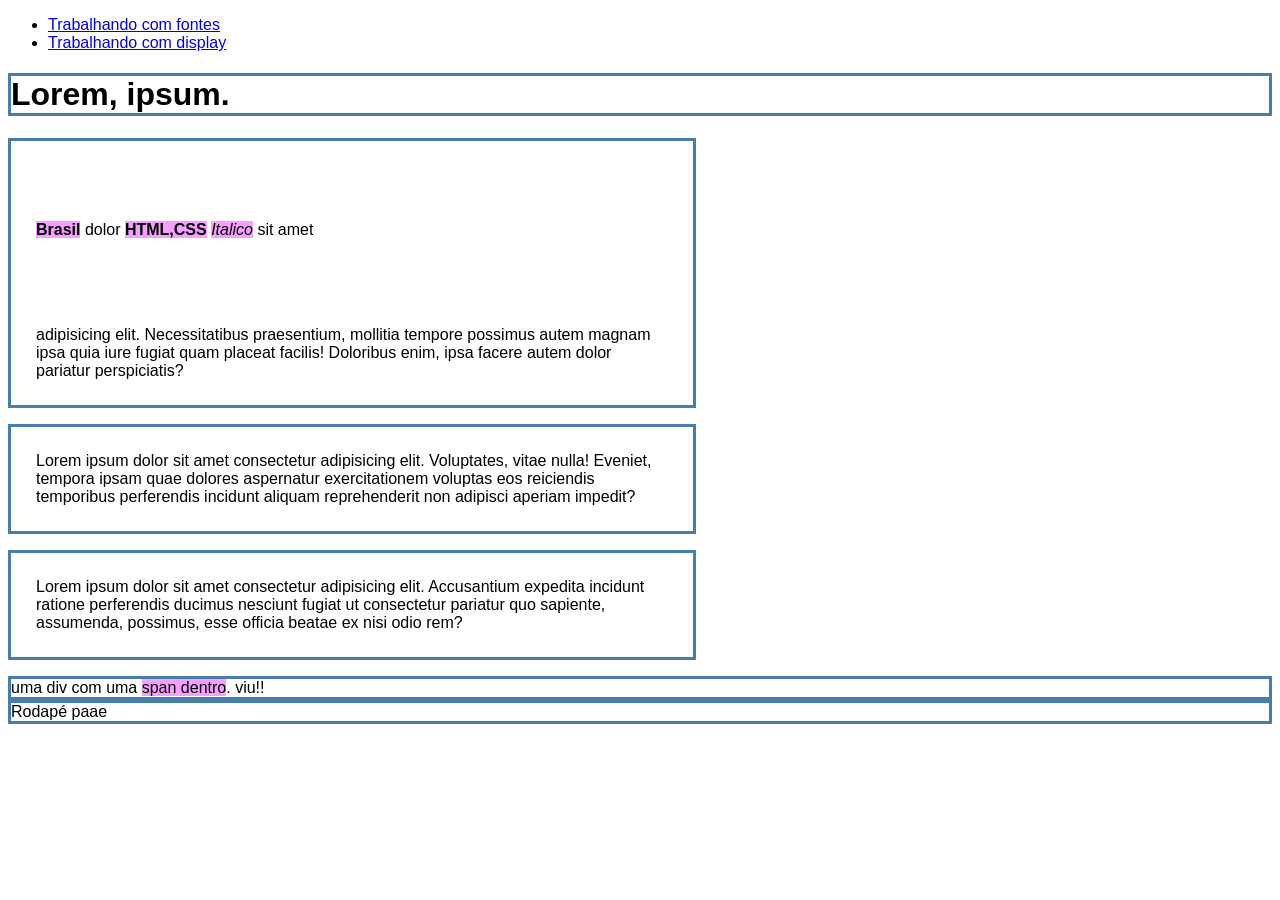
<file: pages/display.html>
<!DOCTYPE html>
<html lang="pt-br">
<head>
    <meta charset="UTF-8">
    <meta name="viewport" content="width=device-width, initial-scale=1.0">
    <meta name="author" content="Matheus Hermida">
    <meta name="description" content="Resumos das aulas de HTML e CSS">
    <meta name="keywords" content="html5, css, tecnologia">
    <title>Resumo | Display</title>

    <style>
        body{
            font-family: sans-serif;
        }
        h1, p, div, footer{
            border: 3px solid rgb(70, 126, 175);
        }
        p{
            width: 50%;
            padding: 25px;
        }

        b, strong, i, em, span{
            background-color: rgb(247, 159, 255);
        }

        em{
            height: 50px;
            width: 200px;
            margin: 5px;
            padding: 50px;
            display: inline-block;
            visibility: hidden;
        }
    </style>

</head>
<body>
    <header>
<nav>
            <ul>
                <li>
                    <a href="./pages/fontes.html">Trabalhando com fontes</a>
                </li>
                <li>
                    <a href="./pages/display.html">Trabalhando com display</a>
                </li>
            </ul>
        </nav>
    </header>

    <main>
        <h1>Lorem, ipsum.</h1>

        <p><b>Brasil</b> dolor <strong>HTML,CSS</strong> <i>Italico</i> sit amet <em>Italico2</em>adipisicing elit. Necessitatibus praesentium, mollitia
         tempore possimus autem magnam ipsa quia iure fugiat quam placeat facilis! Doloribus enim, ipsa 
         facere autem dolor pariatur perspiciatis?</p>

        <p> Lorem ipsum dolor sit amet consectetur adipisicing elit. Voluptates, vitae nulla! Eveniet, tempora
            ipsam quae dolores aspernatur exercitationem voluptas eos reiciendis temporibus perferendis incidunt
            aliquam reprehenderit non adipisci aperiam impedit?</p>

        <p> Lorem ipsum dolor sit amet consectetur adipisicing elit. Accusantium expedita incidunt ratione perferendis
            ducimus nesciunt fugiat ut consectetur pariatur quo sapiente, assumenda, possimus, esse officia beatae ex nisi
            odio rem?</p>

         <div>uma div com uma <span>span dentro</span>. viu!!</div>   

    </main>

    <footer>
        Rodapé paae
    </footer>
</body>
</html>
</file>
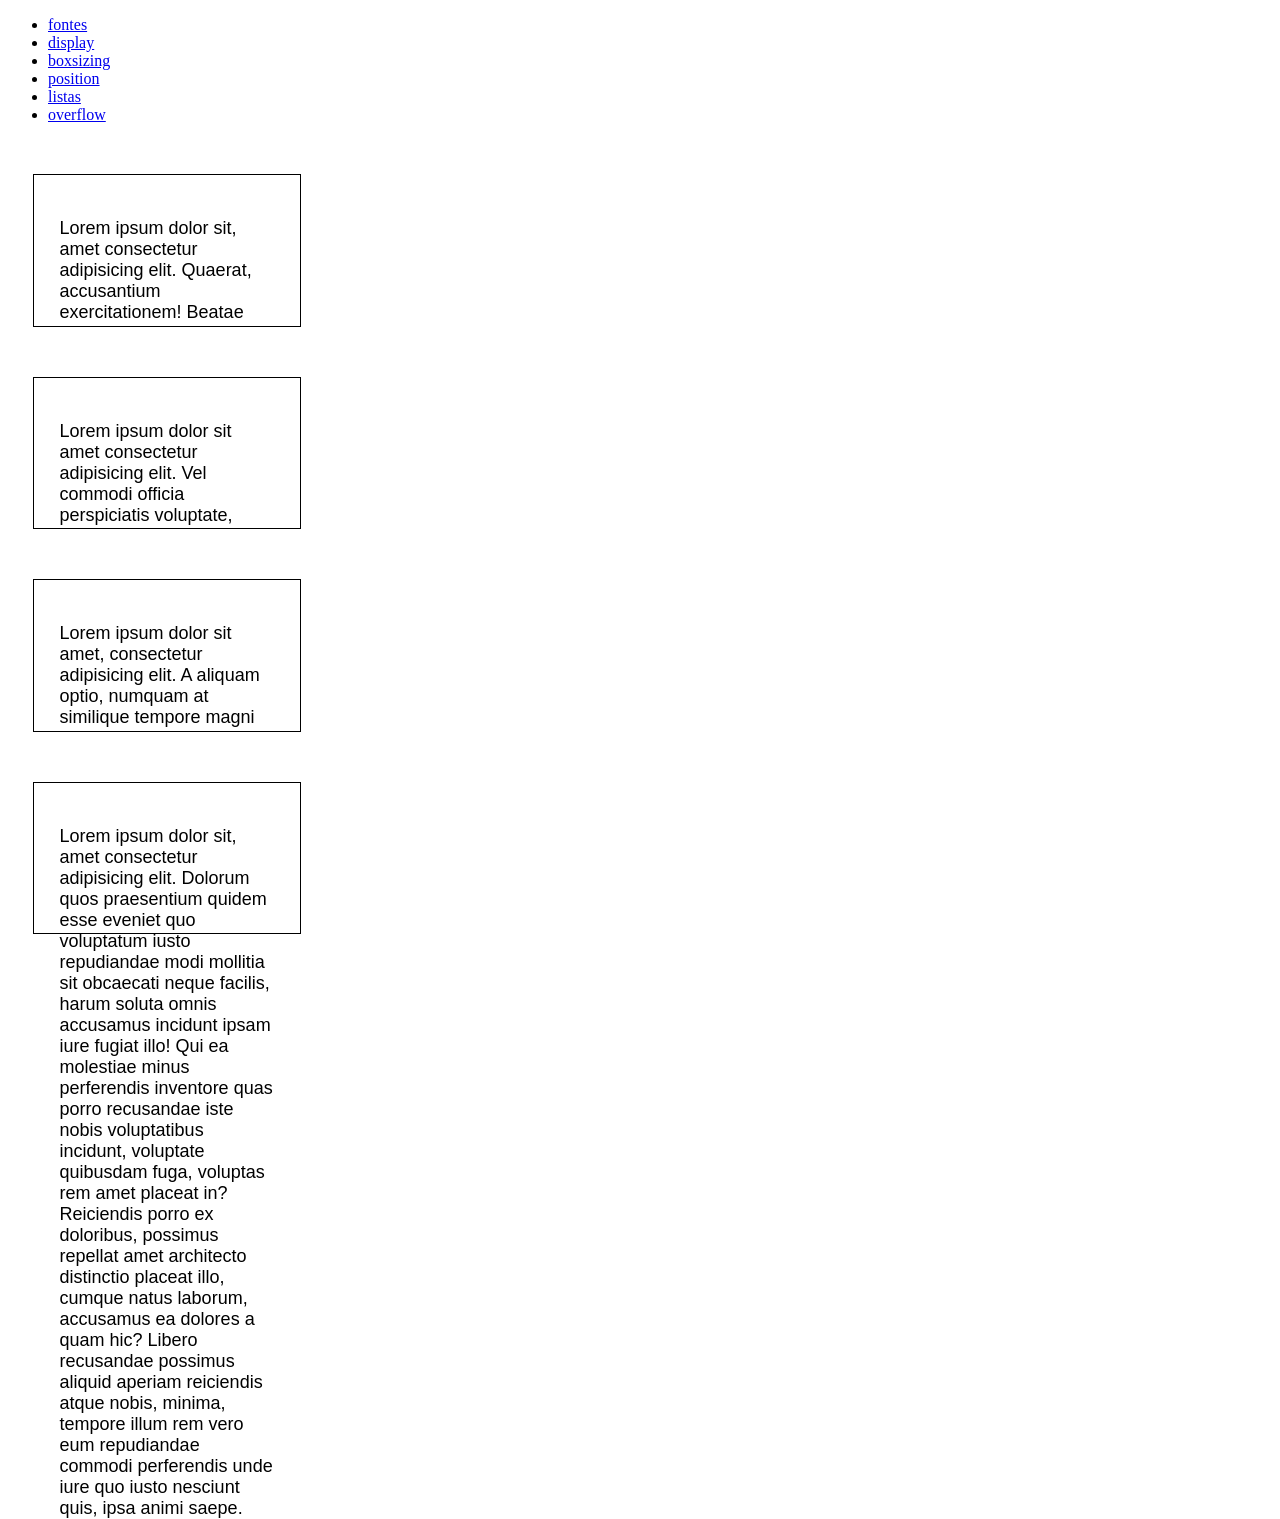
<file: pages/overflow.html>
<!DOCTYPE html>
<html lang="pt-br">
<head>
    <meta charset="UTF-8">
    <meta name="viewport" content="width=device-width, initial-scale=1.0">
    <meta name="author" content="Matheus Hermida">
    <meta name="description" content="Resumos das aulas de HTML e CSS">
    <meta name="keywords" content="html5, css, tecnologia">
    <title>Resumo das aulas de HTML</title>

    <style>
        div{
            padding: 2%;
            margin: 50px 2%;
            border: 1px solid black;
            width: 17%;
            height: 100px;
            font-family: sans-serif;
            font-size: 18px;
        }

        .div1{
            overflow: hidden;
        }
        .div2{
            overflow: scroll;
        }
        .div3{
            overflow: auto;
        }
        .div4{
            overflow: visible;
        }
    </style>

</head>
<body>
    <header>
<nav>
            <ul>
                <li>
                    <a href="./pages/fontes.html">fontes</a>
                </li>
                <li>
                    <a href="./pages/display.html">display</a>
                </li>
                 <li>
                    <a href="./pages/boxsizing.html">boxsizing</a>
                </li>
                 <li>
                    <a href="./pages/position.html">position</a>
                </li>
                  <li>
                    <a href="./pages/listas.html">listas</a>
                </li>
                  <li>
                    <a href="./pages/overflow.html">overflow</a>
                </li>
            </ul>
        </nav>
    </header>

    <main>
        <div class="div1">
            <p>Lorem ipsum dolor sit, amet consectetur adipisicing elit. Quaerat, accusantium exercitationem! Beatae itaque modi dolor minus dolorem debitis error sed quo nemo odio? Asperiores accusamus temporibus, nisi ea a aliquid dolores in veritatis praesentium ratione minima numquam cumque doloremque molestias necessitatibus. Quo, eligendi corporis id voluptates quia voluptatibus dignissimos repellendus incidunt sed voluptatem cum reiciendis consequatur? Modi assumenda nihil ducimus maxime veritatis. Asperiores in cumque quaerat neque libero eaque aut delectus quae officia consequuntur tempore ab dolorem molestiae mollitia deserunt quibusdam ut, nihil dolore nostrum nemo vero est nulla quam minima! Dolorum tempora, sit quo quaerat est veritatis quia neque.</p>
        </div>
        <div class="div2">
            <p>Lorem ipsum dolor sit amet consectetur adipisicing elit. Vel commodi officia perspiciatis voluptate, earum at eius molestias voluptas rem nostrum tenetur in temporibus eos! Consequatur repellendus, excepturi nisi similique ratione eaque laboriosam, est omnis neque beatae maxime quam esse molestias, animi rerum voluptates! Iure libero voluptate necessitatibus eius tenetur accusantium aperiam voluptatem quos et? Consequuntur, exercitationem veritatis facilis tempora sint optio quos animi esse asperiores reiciendis soluta quidem deleniti, omnis porro maiores ratione expedita aut enim? Id, eum itaque, quo assumenda qui mollitia placeat veritatis quis aperiam autem dolor dolores voluptas quae et! Eligendi laudantium neque pariatur expedita sit beatae!</p>
        </div>
        <div class="div3">
            <p>Lorem ipsum dolor sit amet, consectetur adipisicing elit. A aliquam optio, numquam at similique tempore magni quia quas mollitia eaque rem perferendis unde ipsa sed officiis doloremque ex ipsum, minus porro omnis nulla explicabo maiores fugit praesentium! Magni vel omnis voluptatibus quasi sed assumenda et delectus aliquid dicta fugit, eum nobis accusantium, quidem similique doloremque libero debitis vitae ad deleniti pariatur adipisci nihil consequatur. Officia, cupiditate! Corporis quae vero ad sequi modi unde quibusdam iure, nulla, pariatur exercitationem accusamus, dolor dolores. Animi eius possimus inventore. Repellendus expedita in repudiandae tempora quisquam ut modi quos amet accusamus sunt, voluptates tempore similique!</p>
        </div class="div4">
        <div>
            <p>Lorem ipsum dolor sit, amet consectetur adipisicing elit. Dolorum quos praesentium quidem esse eveniet quo voluptatum iusto repudiandae modi mollitia sit obcaecati neque facilis, harum soluta omnis accusamus incidunt ipsam iure fugiat illo! Qui ea molestiae minus perferendis inventore quas porro recusandae iste nobis voluptatibus incidunt, voluptate quibusdam fuga, voluptas rem amet placeat in? Reiciendis porro ex doloribus, possimus repellat amet architecto distinctio placeat illo, cumque natus laborum, accusamus ea dolores a quam hic? Libero recusandae possimus aliquid aperiam reiciendis atque nobis, minima, tempore illum rem vero eum repudiandae commodi perferendis unde iure quo iusto nesciunt quis, ipsa animi saepe.</p>
        </div>
    </main>

    <footer>

    </footer>
</body>
</html>
</file>
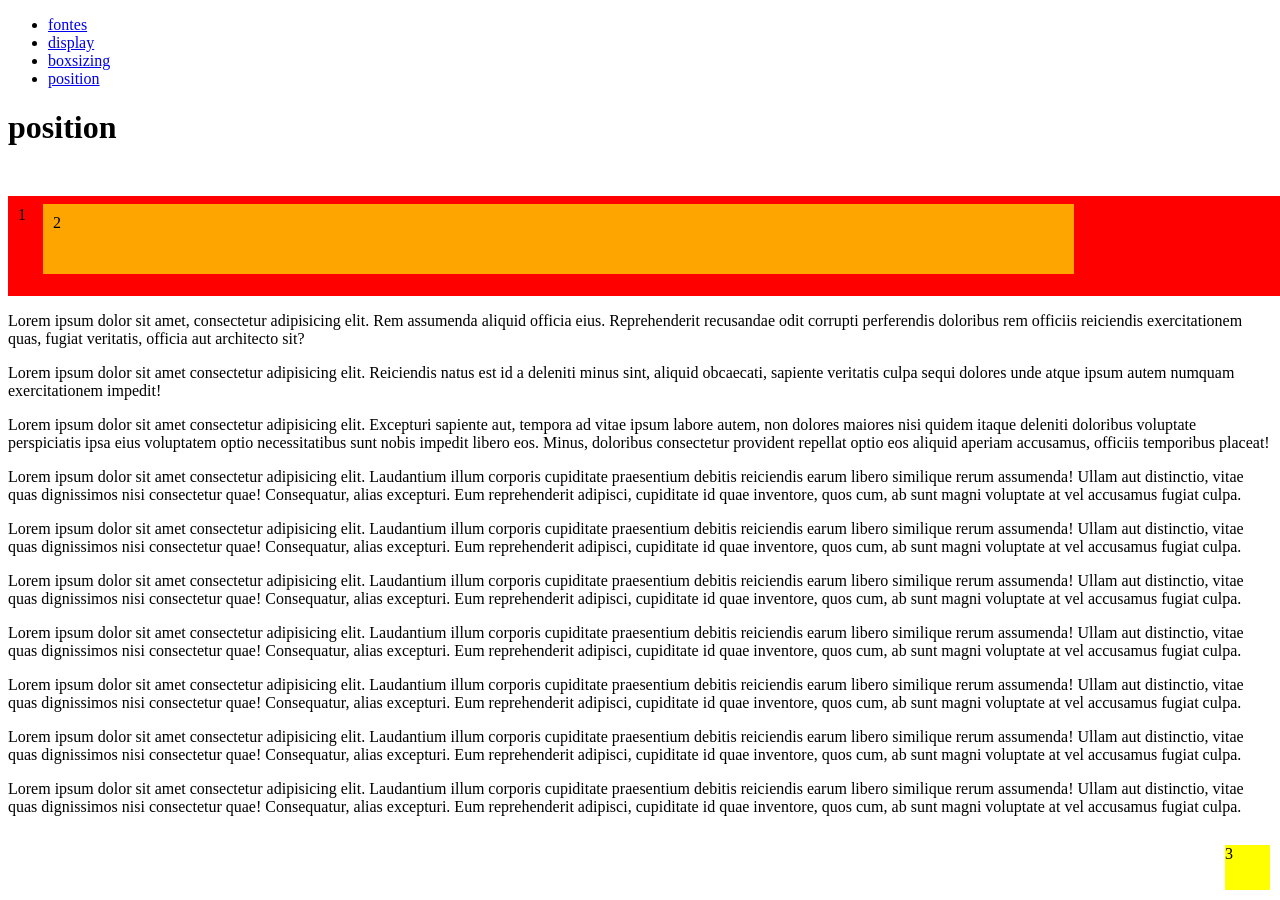
<file: pages/position.html>
<!DOCTYPE html>
<html lang="pt-br">
<head>
    <meta charset="UTF-8">
    <meta name="viewport" content="width=device-width, initial-scale=1.0">
    <meta name="author" content="Matheus Hermida">
    <meta name="description" content="Resumos das aulas de HTML e CSS">
    <meta name="keywords" content="html5, css, tecnologia">
    <title>Resumo das aulas de HTML</title>
    <style>
        #um{
            background-color: red;
            padding: 10px;
            width: 100%;
            height: 80px;
            margin-top: 50px;
            position: relative;
            top: 0;
        }
        #doisz{
            background-color: orange;
            padding: 10px;
            width: 80%;
            height: 50px;
            position: relative;
            top: -20px;
            right: -25px;
        }
        #treizs{
            background-color: yellow;
            width: 45px;
            height: 45px;
            position: fixed;
            bottom: 10px;
            right: 10px;
        }
    </style>
</head>
<body>
    <header>
<nav>
            <ul>
                <li>
                    <a href="./pages/fontes.html">fontes</a>
                </li>
                <li>
                    <a href="./pages/display.html">display</a>
                </li>
                 <li>
                    <a href="./pages/boxsizing.html">boxsizing</a>
                </li>
                 <li>
                    <a href="./pages/position.html">position</a>
                </li>
            </ul>
        </nav>
    </header>

    <main>
        <h1>position</h1>
        <div id="container">
            <div id="um">
                1
                <div id="doisz">
                    2
                    <div id="treizs">
                        3
                    </div>
                </div>
            </div>
            <p>
                Lorem ipsum dolor sit amet, consectetur adipisicing elit. Rem assumenda aliquid officia eius. 
                Reprehenderit recusandae odit corrupti perferendis doloribus rem officiis reiciendis exercitationem quas, 
                fugiat veritatis, officia aut architecto sit?
            </p>
            <p>
                Lorem ipsum dolor sit amet consectetur adipisicing elit. Reiciendis natus est id a deleniti minus sint, 
                aliquid obcaecati, sapiente veritatis culpa sequi dolores unde atque ipsum autem numquam exercitationem impedit!
            </p>
            <p>
                Lorem ipsum dolor sit amet consectetur adipisicing elit. Excepturi sapiente aut, tempora ad vitae ipsum labore
                autem, non dolores maiores nisi quidem itaque deleniti doloribus voluptate perspiciatis ipsa eius voluptatem 
                optio necessitatibus sunt nobis impedit libero eos. Minus, doloribus consectetur provident repellat optio eos 
                aliquid aperiam accusamus, officiis temporibus placeat!
            </p>
            <p>
                Lorem ipsum dolor sit amet consectetur adipisicing elit. Laudantium illum corporis cupiditate praesentium debitis
                reiciendis earum libero similique rerum assumenda! Ullam aut distinctio, vitae quas dignissimos nisi consectetur
                quae! Consequatur, alias excepturi. Eum reprehenderit adipisci, cupiditate id quae inventore, quos cum, ab sunt 
                magni voluptate at vel accusamus fugiat culpa.
            </p>
            <p>
                Lorem ipsum dolor sit amet consectetur adipisicing elit. Laudantium illum corporis cupiditate praesentium debitis
                reiciendis earum libero similique rerum assumenda! Ullam aut distinctio, vitae quas dignissimos nisi consectetur
                quae! Consequatur, alias excepturi. Eum reprehenderit adipisci, cupiditate id quae inventore, quos cum, ab sunt 
                magni voluptate at vel accusamus fugiat culpa.
            </p>
            <p>
                Lorem ipsum dolor sit amet consectetur adipisicing elit. Laudantium illum corporis cupiditate praesentium debitis
                reiciendis earum libero similique rerum assumenda! Ullam aut distinctio, vitae quas dignissimos nisi consectetur
                quae! Consequatur, alias excepturi. Eum reprehenderit adipisci, cupiditate id quae inventore, quos cum, ab sunt 
                magni voluptate at vel accusamus fugiat culpa.
            </p>
            <p>
                Lorem ipsum dolor sit amet consectetur adipisicing elit. Laudantium illum corporis cupiditate praesentium debitis
                reiciendis earum libero similique rerum assumenda! Ullam aut distinctio, vitae quas dignissimos nisi consectetur
                quae! Consequatur, alias excepturi. Eum reprehenderit adipisci, cupiditate id quae inventore, quos cum, ab sunt 
                magni voluptate at vel accusamus fugiat culpa.
            </p>
            <p>
                Lorem ipsum dolor sit amet consectetur adipisicing elit. Laudantium illum corporis cupiditate praesentium debitis
                reiciendis earum libero similique rerum assumenda! Ullam aut distinctio, vitae quas dignissimos nisi consectetur
                quae! Consequatur, alias excepturi. Eum reprehenderit adipisci, cupiditate id quae inventore, quos cum, ab sunt 
                magni voluptate at vel accusamus fugiat culpa.
            </p>
            <p>
                Lorem ipsum dolor sit amet consectetur adipisicing elit. Laudantium illum corporis cupiditate praesentium debitis
                reiciendis earum libero similique rerum assumenda! Ullam aut distinctio, vitae quas dignissimos nisi consectetur
                quae! Consequatur, alias excepturi. Eum reprehenderit adipisci, cupiditate id quae inventore, quos cum, ab sunt 
                magni voluptate at vel accusamus fugiat culpa.
            </p>
            <p>
                Lorem ipsum dolor sit amet consectetur adipisicing elit. Laudantium illum corporis cupiditate praesentium debitis
                reiciendis earum libero similique rerum assumenda! Ullam aut distinctio, vitae quas dignissimos nisi consectetur
                quae! Consequatur, alias excepturi. Eum reprehenderit adipisci, cupiditate id quae inventore, quos cum, ab sunt 
                magni voluptate at vel accusamus fugiat culpa.
            </p>
        </div>
    </main>

    <footer>

    </footer>
</body>
</html>
</file>
